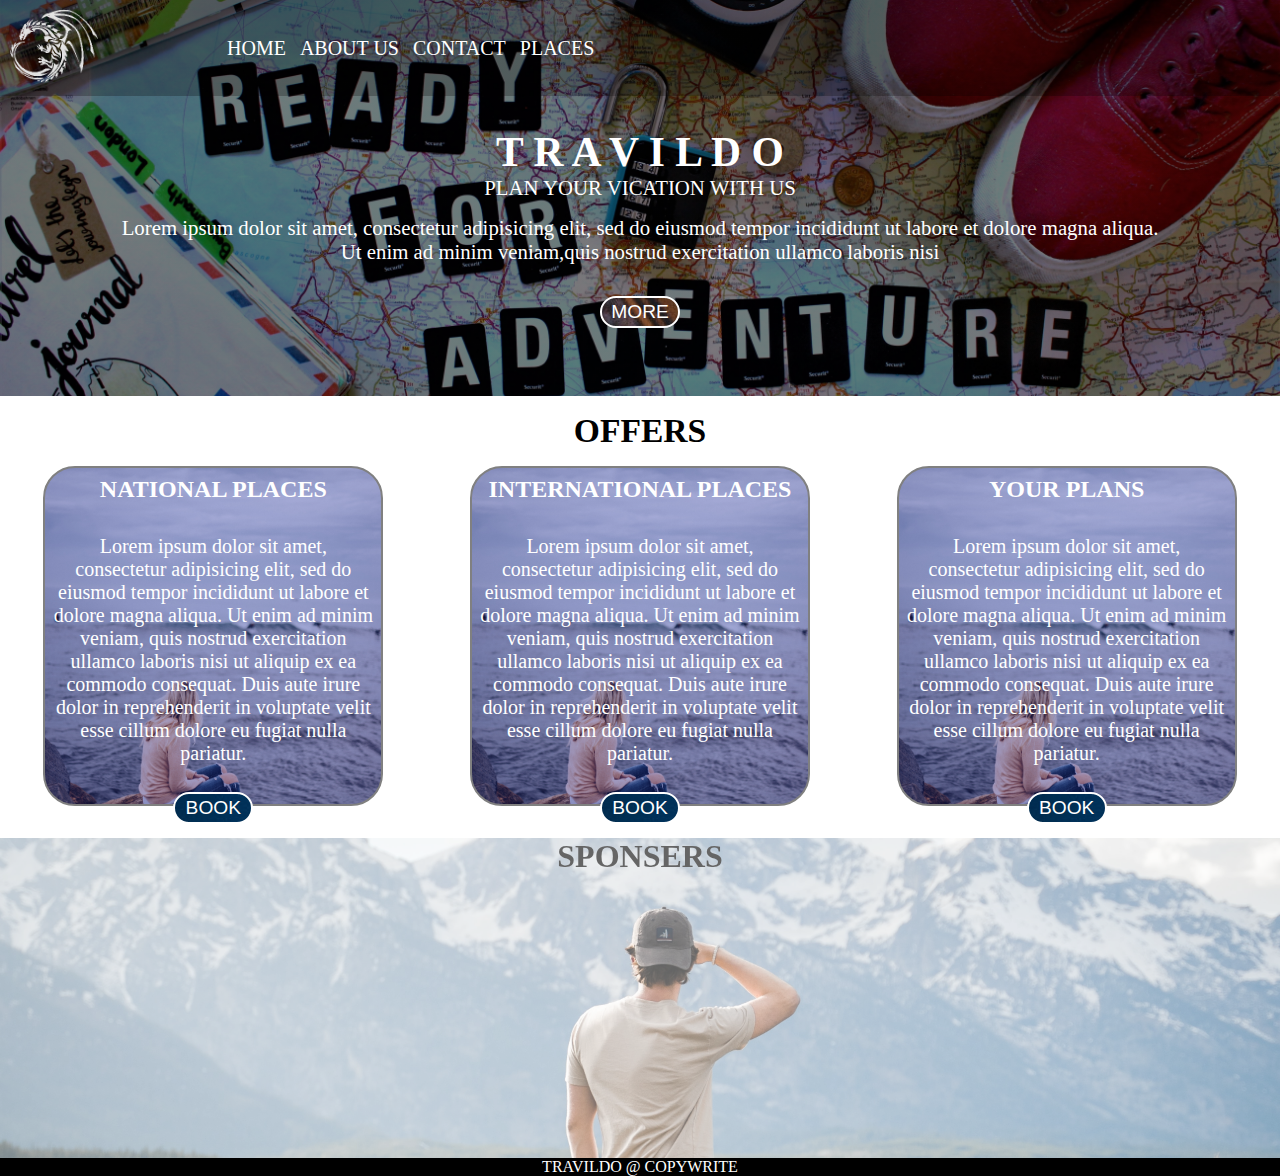
<file: index.html>
<!DOCTYPE html>
<html>
<head>
	<title>travildo</title>
	<link rel="stylesheet" type="text/css" href="meal.css">
</head>
<body>
	<div class="home1">
<nav id="navbar">
	<div id="logo">
		<img src="logo.png">
	</div>
	<ul>
		<li class="item"><a href="">HOME</a></li>
		<li class="item"><a href="">ABOUT US</a></li>
		<li class="item"><a href="">CONTACT</a></li>
		<li class="item"><a href="">PLACES</a></li>
	</ul>
</nav>
<div class="home">
	<h1>T R A V I L D O</h1>
	<p id="para">PLAN YOUR VICATION WITH US</p>
	<p> Lorem ipsum dolor sit amet, consectetur adipisicing elit, sed do eiusmod
	tempor incididunt ut labore et dolore magna aliqua.</p>
	<p> Ut enim ad minim veniam,quis nostrud exercitation ullamco laboris nisi</p>
	<button id="btn">MORE</button>
</div>
</div>
<div class="midhead">
	<h2>OFFERS</h2>
</div>
<div class="mid">
	<div class="block" id="mid1">
		<h2>NATIONAL PLACES</h2>
		<p> Lorem ipsum dolor sit amet, consectetur adipisicing elit, sed do eiusmod
		tempor incididunt ut labore et dolore magna aliqua. Ut enim ad minim veniam,
		quis nostrud exercitation ullamco laboris nisi ut aliquip ex ea commodo
		consequat. Duis aute irure dolor in reprehenderit in voluptate velit esse
		cillum dolore eu fugiat nulla pariatur.</p>
		<button class="btn1">BOOK</button>
	</div>
	<div class="block" id="mid2">
		<H2>INTERNATIONAL PLACES</H2>
		<p> Lorem ipsum dolor sit amet, consectetur adipisicing elit, sed do eiusmod
		tempor incididunt ut labore et dolore magna aliqua. Ut enim ad minim veniam,
		quis nostrud exercitation ullamco laboris nisi ut aliquip ex ea commodo
		consequat. Duis aute irure dolor in reprehenderit in voluptate velit esse
		cillum dolore eu fugiat nulla pariatur.</p>
		<button class="btn1">BOOK</button>
	</div>
	<div class="block" id="mid3">
		<H2>YOUR PLANS</H2>
		<p> Lorem ipsum dolor sit amet, consectetur adipisicing elit, sed do eiusmod
		tempor incididunt ut labore et dolore magna aliqua. Ut enim ad minim veniam,
		quis nostrud exercitation ullamco laboris nisi ut aliquip ex ea commodo
		consequat. Duis aute irure dolor in reprehenderit in voluptate velit esse
		cillum dolore eu fugiat nulla pariatur.</p>
		<button class="btn1">BOOK</button>
	</div>
</div>
<div class="sponser">
	<h1>SPONSERS</h1>
</div>	
<footer>TRAVILDO @ COPYWRITE</footer>
</body>
</html>
</file>
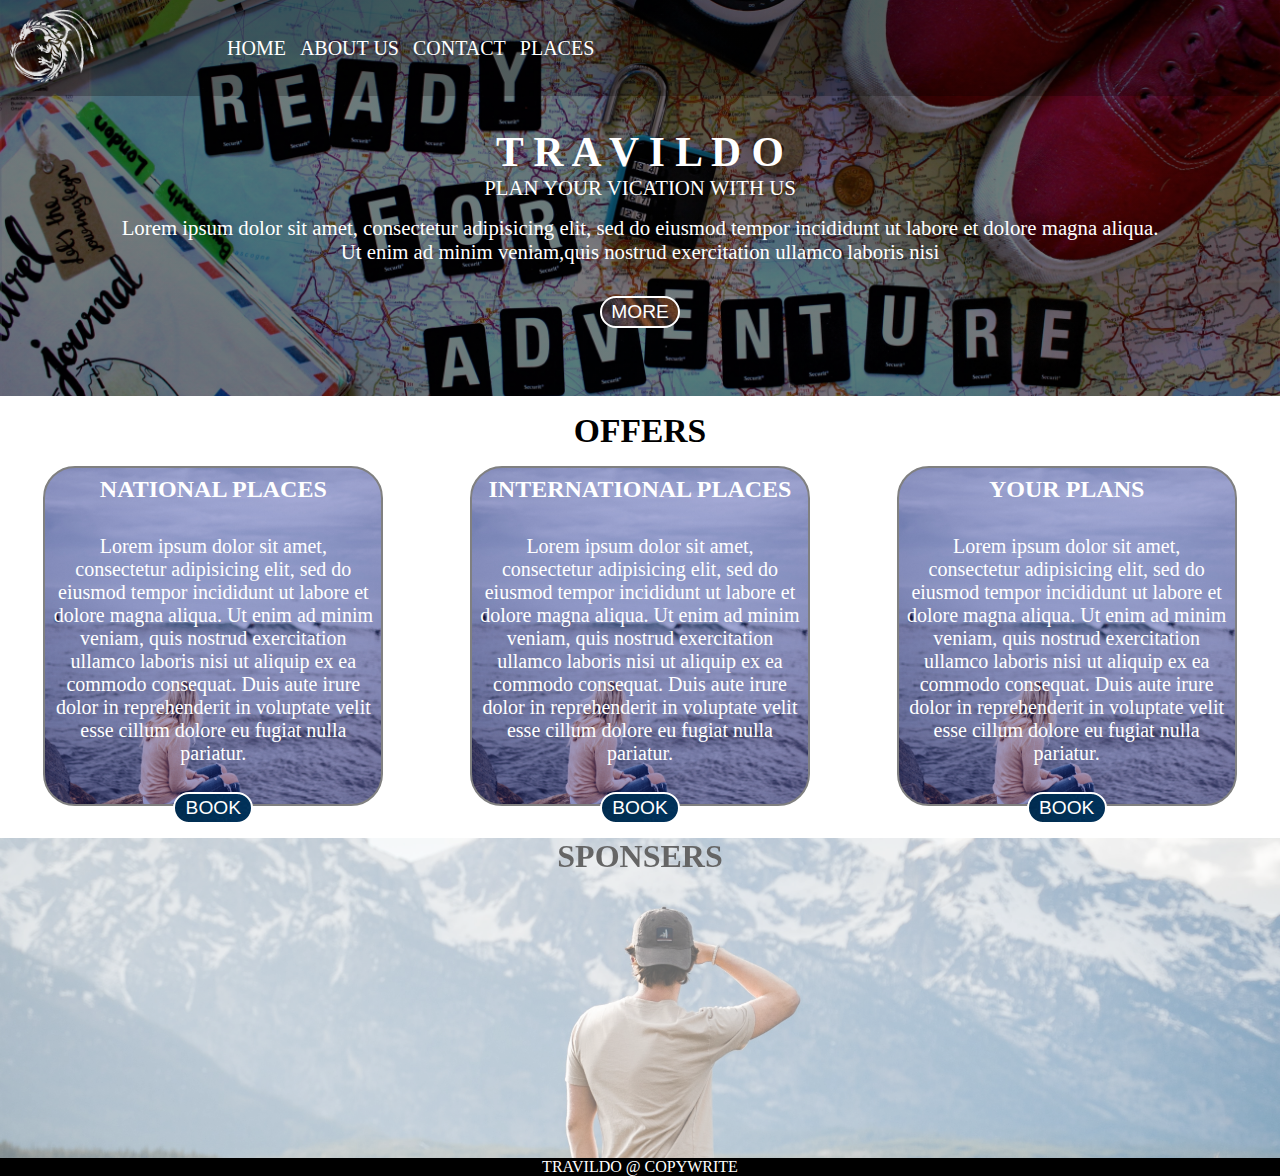
<file: meal.html>
<!DOCTYPE html>
<html>
<head>
	<title>travildo</title>
	<link rel="stylesheet" type="text/css" href="meal.css">
</head>
<body>
	<div class="home1">
<nav id="navbar">
	<div id="logo">
		<img src="logo.png">
	</div>
	<ul>
		<li class="item"><a href="">HOME</a></li>
		<li class="item"><a href="">ABOUT US</a></li>
		<li class="item"><a href="">CONTACT</a></li>
		<li class="item"><a href="">PLACES</a></li>
	</ul>
</nav>
<div class="home">
	<h1>T R A V I L D O</h1>
	<p id="para">PLAN YOUR VICATION WITH US</p>
	<p> Lorem ipsum dolor sit amet, consectetur adipisicing elit, sed do eiusmod
	tempor incididunt ut labore et dolore magna aliqua.</p>
	<p> Ut enim ad minim veniam,quis nostrud exercitation ullamco laboris nisi</p>
	<button id="btn">MORE</button>
</div>
</div>
<div class="midhead">
	<h2>OFFERS</h2>
</div>
<div class="mid">
	<div class="block" id="mid1">
		<h2>NATIONAL PLACES</h2>
		<p> Lorem ipsum dolor sit amet, consectetur adipisicing elit, sed do eiusmod
		tempor incididunt ut labore et dolore magna aliqua. Ut enim ad minim veniam,
		quis nostrud exercitation ullamco laboris nisi ut aliquip ex ea commodo
		consequat. Duis aute irure dolor in reprehenderit in voluptate velit esse
		cillum dolore eu fugiat nulla pariatur.</p>
		<button class="btn1">BOOK</button>
	</div>
	<div class="block" id="mid2">
		<H2>INTERNATIONAL PLACES</H2>
		<p> Lorem ipsum dolor sit amet, consectetur adipisicing elit, sed do eiusmod
		tempor incididunt ut labore et dolore magna aliqua. Ut enim ad minim veniam,
		quis nostrud exercitation ullamco laboris nisi ut aliquip ex ea commodo
		consequat. Duis aute irure dolor in reprehenderit in voluptate velit esse
		cillum dolore eu fugiat nulla pariatur.</p>
		<button class="btn1">BOOK</button>
	</div>
	<div class="block" id="mid3">
		<H2>YOUR PLANS</H2>
		<p> Lorem ipsum dolor sit amet, consectetur adipisicing elit, sed do eiusmod
		tempor incididunt ut labore et dolore magna aliqua. Ut enim ad minim veniam,
		quis nostrud exercitation ullamco laboris nisi ut aliquip ex ea commodo
		consequat. Duis aute irure dolor in reprehenderit in voluptate velit esse
		cillum dolore eu fugiat nulla pariatur.</p>
		<button class="btn1">BOOK</button>
	</div>
</div>
<div class="sponser">
	<h1>SPONSERS</h1>
</div>	
<footer>TRAVILDO @ COPYWRITE</footer>
</body>
</html>
</file>
<file: meal.css>
*{
	margin:0px;
	padding: 0px;
}
#navbar{
	display: flex;
	align-items: center;
	background-image:linear-gradient(rgba(0,0,0,0.4),rgba(0,0,0,0.4));

}

#logo img{
	filter:invert(100%);
	margin: 2px 10px;
	height: 40%;
	width: 40%;
}
#navbar ul{
	display: flex;
}
#navbar ul li{
	list-style: none;
}
#navbar ul li a{
	margin: 2px 7px;
	text-decoration: none;
	font-size: 20px;
	color: white;
}
#navbar ul li a:hover{
	background-color: black;
	padding: 5px;
	border-radius: 15px;

}
.home{
	color: white;
	display: flex;
	height: 300px;
	flex-direction:  column;
	align-items: center;
	background-image:linear-gradient(rgba(0,0,0,0.2),rgba(0,0,0,0.2));
	font-size: 1.3rem;
}
.home h1{
	margin-top: 2rem;
}
#para{
	margin-bottom: 1rem;
}
#btn{
	margin: 2rem;
	height:2rem;
	width: 5rem;
	border: 2px solid white;
	border-radius: 1.2rem;
	background-image: url("bg2.jpg");
	color: white;
	font-size: 1.2rem;
	cursor: pointer;
	font-weight: 10px;
}
/*button:hover{
	background-color: blue;
}*/
.home1{
	background-image:linear-gradient(rgba(0,0,0,0.4),rgba(0,0,0,0.4)), url("bg16.jpg");
	background-size: cover;
	background-position: center;
}

/*middle*/
.midhead{
	text-align: center;
	font-size: 1.4rem;
	margin: 1rem;
}
.mid{
	display:flex;	
	align-items: center;
	justify-content: space-around;

}
.block{
	height: 20rem;
	width: 20rem;
	border: 2px solid grey;
	border-radius: 2rem;
	background-image: linear-gradient(rgba(0,0,200,0.2),rgba(0,0,200,0.2)), url("bg14.jpg");
	background-position: center;
	background-size: cover;
	text-align: center;
	padding: 0.5rem;
	color: white;
	/*background-color: black;
	opacity: 0.4;*/
}
.block p{
	margin-top: 2rem;
	font-size: 20px;
}
.btn1{
	margin: 1.7rem;
	height:2rem;
	width: 5rem;
	border: 2px solid white;
	border-radius: 1.2rem;
	background-image: url("bg8.jpg");
	color: white;
	font-size: 1.2rem;
	cursor: pointer;
	font-weight: 10px;
}
/*sponsers*/
.sponser{
	height: 20rem;
	width:100%;
	background-image: url("bg6.jpg");
	background-position: center;
	background-size: cover;
	opacity: 0.6;
	margin-top: 2rem;
	
}
.sponser h1{
	text-align: center;
}
footer{
	background-color: black;
	text-align: center;
	color: white;
}
</file>
